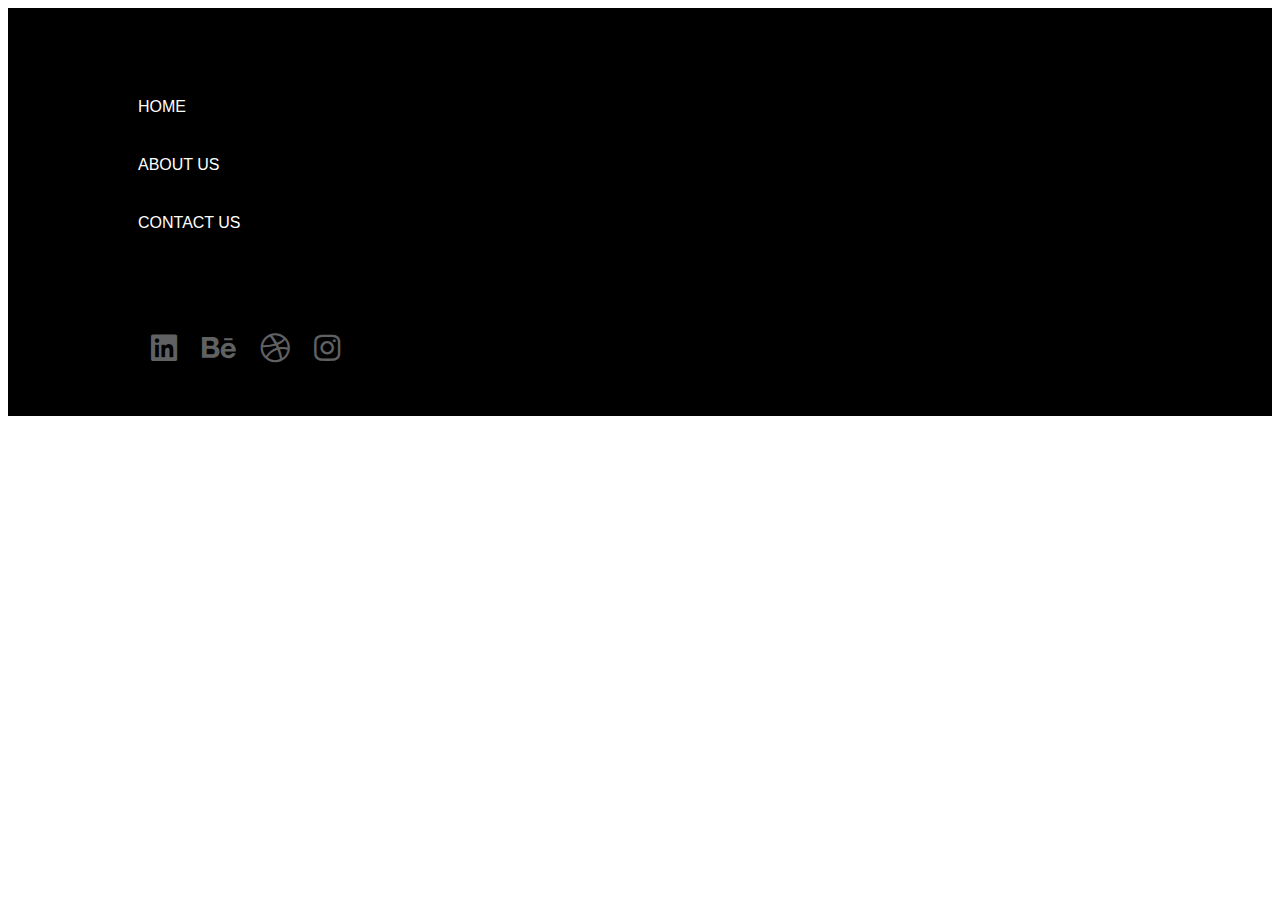
<file: footer.html>
<!DOCTYPE html>
<html lang="en">
<head>
    <meta charset="UTF-8">
    <meta name="viewport" content="width=device-width, initial-scale=1.0">
    <link rel="stylesheet" href="https://cdnjs.cloudflare.com/ajax/libs/font-awesome/5.15.1/css/all.min.css">
    <link href="https://unpkg.com/boxicons@2.0.7/css/boxicons.min.css" rel="stylesheet" />
   
    <link rel="stylesheet" 
    href="./css/footer.css">
    <title>Document</title>
</head>
<body>
    
    <section id="footer">
                       
        <div class="foot">
            <ul>
                <li><a href="">HOME</a></li>
                <li><a href="">ABOUT US</a></li>
                <li><a href="">CONTACT US</a></li>
    
            </ul>

            <div class="social-links">
                <a href=""><i class="fab fa-linkedin"></i></a>
                <a href=""><i class="fab fa-behance"></i></a>
                <a href=""><i class="fab fa-dribbble"></i></a>
                <a href=""><i class="fab fa-instagram"></i></a>
              </div>
        </div>
    </section>
</body>
</html>
</file>
<file: css/footer.css>
#footer {
      
    box-sizing: border-box;
    font-family: 'Poppins',sans-serif;
    position: relative;
   min-height: 10px;
    padding: 50px 50px;
    background-color: black;
    justify-content: center;
    align-items: center;
    flex-direction: column;
 }
 #footer ul li{
    color: white;
    list-style:none;
    margin: 60px 40px;
    padding-top: 20px;
    margin-top: 20px;
    margin-bottom: 20px;
}

#footer ul li a{
    text-decoration: none;
    color: white;
    font-family: sans-serif;
}

#footer ul li a:hover{
    color: #ff4321;
} 


.social-links{
    margin-left: 8%;
    margin-top: 100px;
}

.social-links a{
    font-size: 30px;
    color: #606163;
    margin-right: 20px;
}

.social-links a:hover{
 color: #ff4321;
}
   
@media (max-width: 550px) {
    .foot ul {

        flex-direction: column;
    }
    #footer{
        display: none;
    }

    .foot ul li {
        text-align: center;
    }
    .foot ul li a i{
  color: #ff4321;
    }

    .social-links {
        margin-top: 15px;
    }
    a{
        font-size: 4vw;
        font-weight: 500;
    }
}
</file>
